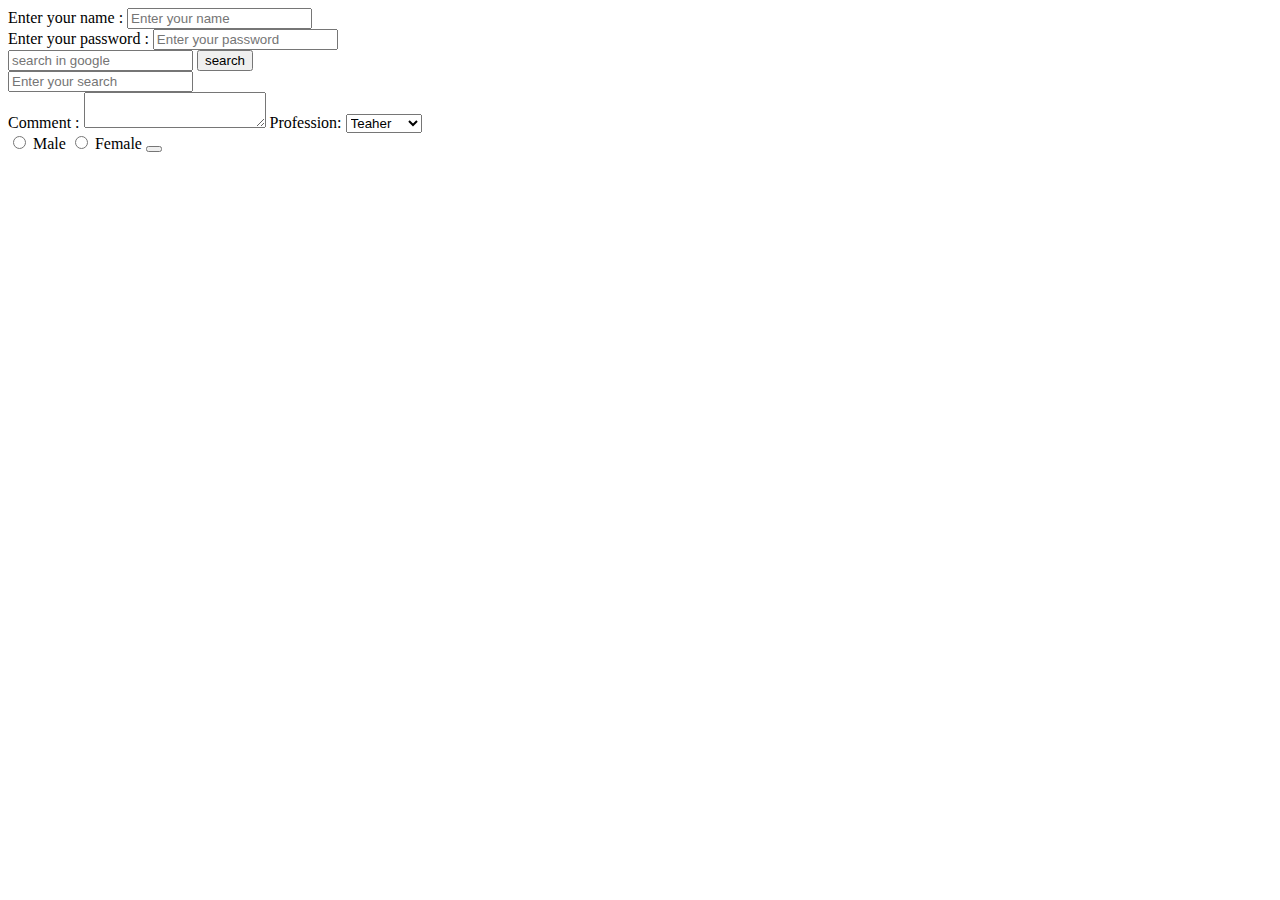
<file: Forms.html>
<!DOCTYPE html>
<html lang="en">
<head>
    <meta charset="UTF-8">
    <meta name="viewport" content="width=device-width, initial-scale=1.0">
    <title>Document</title>
</head>
<body>
   <form action="https://google.com/search">
    <div>
        <label for = "username">Enter your name :</label>
        <input type = "text" placeholder="Enter your name" id="username" name="q">

    </div>

    <div>
        <label for="password"> Enter your password :</label>
        <input type = "text" placeholder="Enter your password" name="password">

    </div>

    <input type = "text" placeholder="search in google" name="q">
    <button> search </button>


   
  

   </form>
<form action="https://youtube.com/results">
    <input type="text" placeholder="Enter your search" name = "search_query">
    <br> 
    
    <label for="text">Comment :</label>
    <textarea id="text"  name ="textarea" > </textarea>
    <label for="id">Profession: </label>
    <select name="Profession" id="id">
        <option value="Teacher"> Teaher</option>
        <option value="Engneer"> Engineer </option>
    </select>

    <br>
    <input type="radio" name = "gender" value="male" id="male">
    <label for="male"> Male </label>
    <input type="radio" name="gender" value="female" id="female">
    <label for="female">Female</label>
    <button></button>
</form>
</body>
</html>
</file>
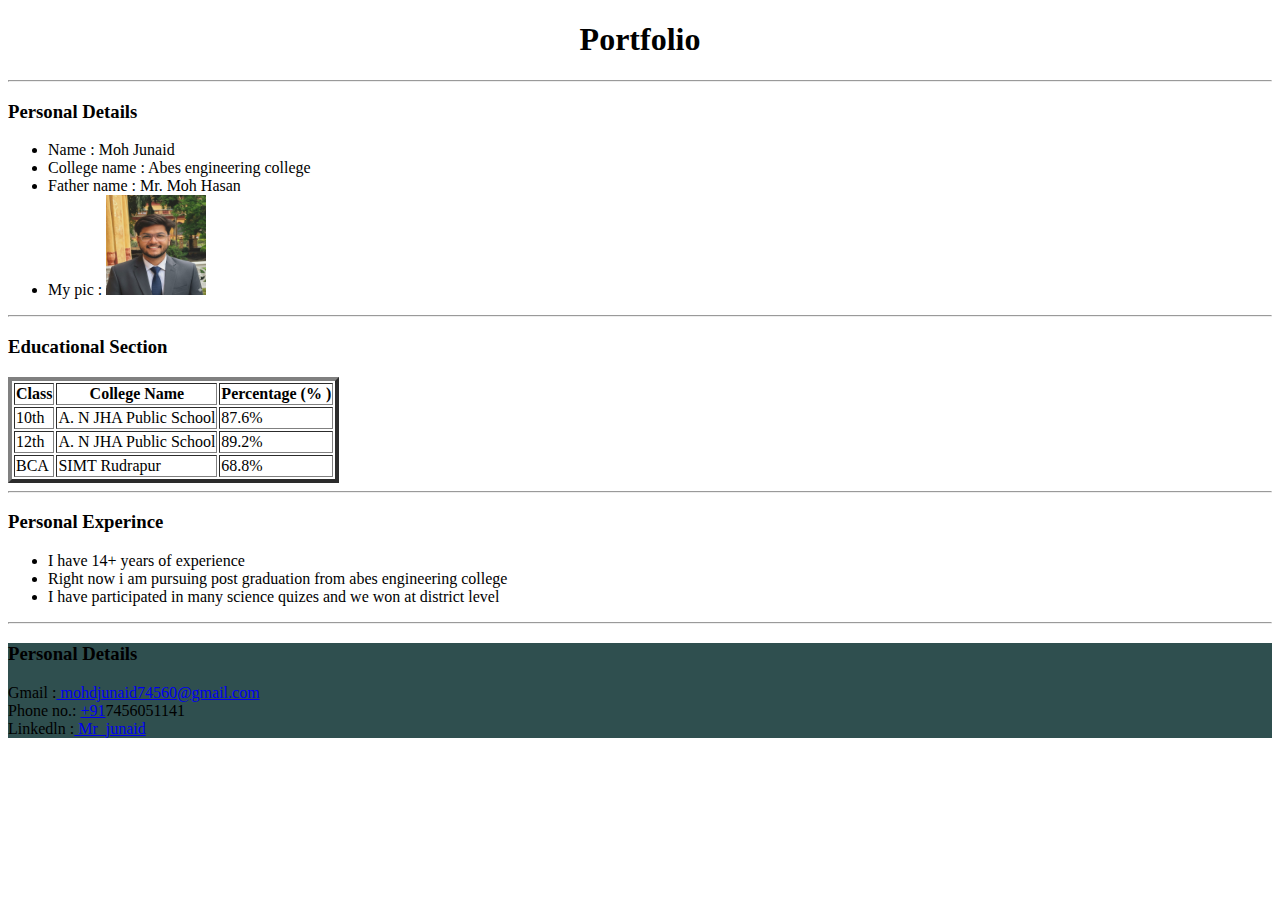
<file: Portfolio.html>
<!DOCTYPE html>
<html lang="en">
<head>
    <meta charset="UTF-8">
    <meta name="viewport" content="width=device-width, initial-scale=1.0">
    <title>Portfolio</title>
</head>
<body>
    <header>
        <h1 style="text-align: center;"> Portfolio </h1>


    </header>
    <hr>
    <section> 
        <h3>
            Personal Details
        </h3>
        <ul>
            <li> Name : Moh Junaid</li>
            <li> College name : Abes engineering college </li>
            <li> Father name : Mr. Moh Hasan</li>
            <li> My pic : <img src="WhatsApp Image 2025-09-24 at 14.21.28_8e1d8b19.jpg" alt="Junaid" height="100px" width="100px"></li>
            
        </ul>
    </section>
    <hr>
    <section>
        <h3> Educational Section </h3>
       <table border="4">
           <tr>
             <th> Class</th>
             <th> College Name </th>
             <th> Percentage (% )</th>
           </tr>
           <tr>
            <td>10th</td>
            <td>A. N JHA Public School </td>
            <td>87.6%</td>
           </tr>
           <tr>
            <td>12th</td>
            <td>A. N JHA Public School </td>
            <td>89.2%</td>
           </tr>
           <tr>
            <td>BCA</td>
            <td>SIMT Rudrapur </td>
            <td>68.8%</td>
           </tr>
       </table>
       
    </section>
    <hr>
    <section>
        <h3> Personal Experince</h3>
        <ul>
            <li> I have 14+ years of experience </li>
            <li> Right now i am pursuing post graduation from abes engineering college</li>
            <li>I have participated in many science quizes and we won at district level</li>

        </ul>
    </section>
    <hr>

    <footer style="background-color: darkslategray;">
        <h3>
            Personal Details 
        </h3>
        <ul></ul>
        <li> Gmail :<a href="gmail.com"> mohdjunaid74560@gmail.com</a> </li>
        <li> Phone no.: <a href = "contactlist">+91</a>7456051141</li>
        <li> Linkedln :<a href = "https//:Linkedln.com"> Mr_junaid</a> </li>

    </footer>
    
    
</body>
</html>
</file>
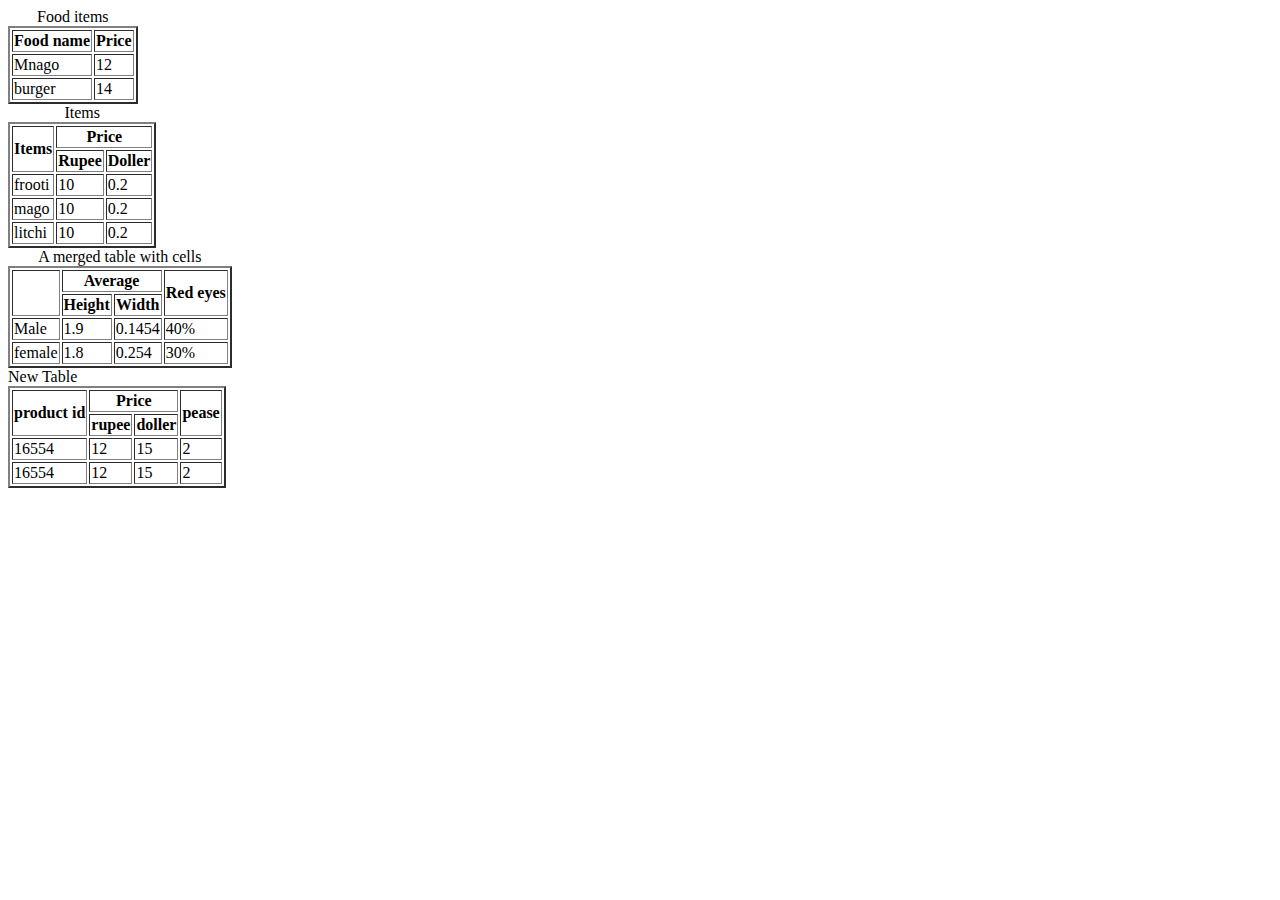
<file: Table.html>
<!DOCTYPE html>
<html lang="en">
<head>
    <meta charset="UTF-8">
    <meta name="viewport" content="width=device-width, initial-scale=1.0">
    <title>Document</title>
</head>
<body>
    <table border="2"> 
        <thead>
            <caption> Food items</caption>
            <tr>
               <th> Food name</th>
               <th> Price</th>
            </tr>

        </thead>
        <tbody>
            <tr> 
              <td>Mnago</td>
              <td>12</td>
            </tr>
            <tr> 
              <td>burger</td>
              <td>14</td>
            </tr>

        </tbody>
        
        
    </table>

    <table border="2">
        <caption>Items </caption>
        <theader>
            <tr>
                <th rowspan="2">Items</th>
                <th colspan="2">Price</th>
            </tr>
            <tr>
                <th>Rupee</th>
                <th>Doller</th>
            </tr>
            <tr>
                <td>frooti</td>
                <td>10</td>
                <td>0.2</td>
            </tr>
            <tr>
                <td>mago</td>
                <td>10</td>
                <td>0.2</td>
            </tr>
            <tr>
                <td>litchi</td>
                <td>10</td>
                <td>0.2</td>
            </tr>
            
        </theader>
        <tbody></tbody>
        <tfooter></tfooter>
    </table>

    <table border="2">
        <caption> A merged table with cells</caption>
        <theader>
            <tr>
                <th rowspan="2"></th>
                <th colspan="2">Average </th>
                <th rowspan="2"> Red eyes</th>

            </tr>
            <tr>
                <th> Height</th>
                <th>Width</th>
            </tr>
        </theader>
        <tbody>
            <tr>
                <td>Male</td>
                <td>1.9</td>
                <td>0.1454</td>
                <td> 40%</td>
            </tr>
            <tr>
                <td>female</td>
                <td>1.8</td>
                <td>0.254</td>
                <td> 30%</td>
            </tr>
        </tbody>
        <tfooter></tfooter>

    </table>

    <table border = "2">
        <caotion> New Table</caotion> 
        <tr>
            <th rowspan = "2"> product id</th>
            <th colspan = "2"> Price</th>
            <th rowspan="2"> pease</th>
        </tr>
        <tr>
            <th> rupee</th>
            <th> doller</th>

        </tr>
        <tr> 
            <td> 16554</td>
            <td> 12</td>
            <td> 15</td>
            <td> 2</td>
        </tr>
        <tr> 
            <td> 16554</td>
            <td> 12</td>
            <td> 15</td>
            <td> 2</td>
        </tr>


    </table>








</body>
</html>
</file>
